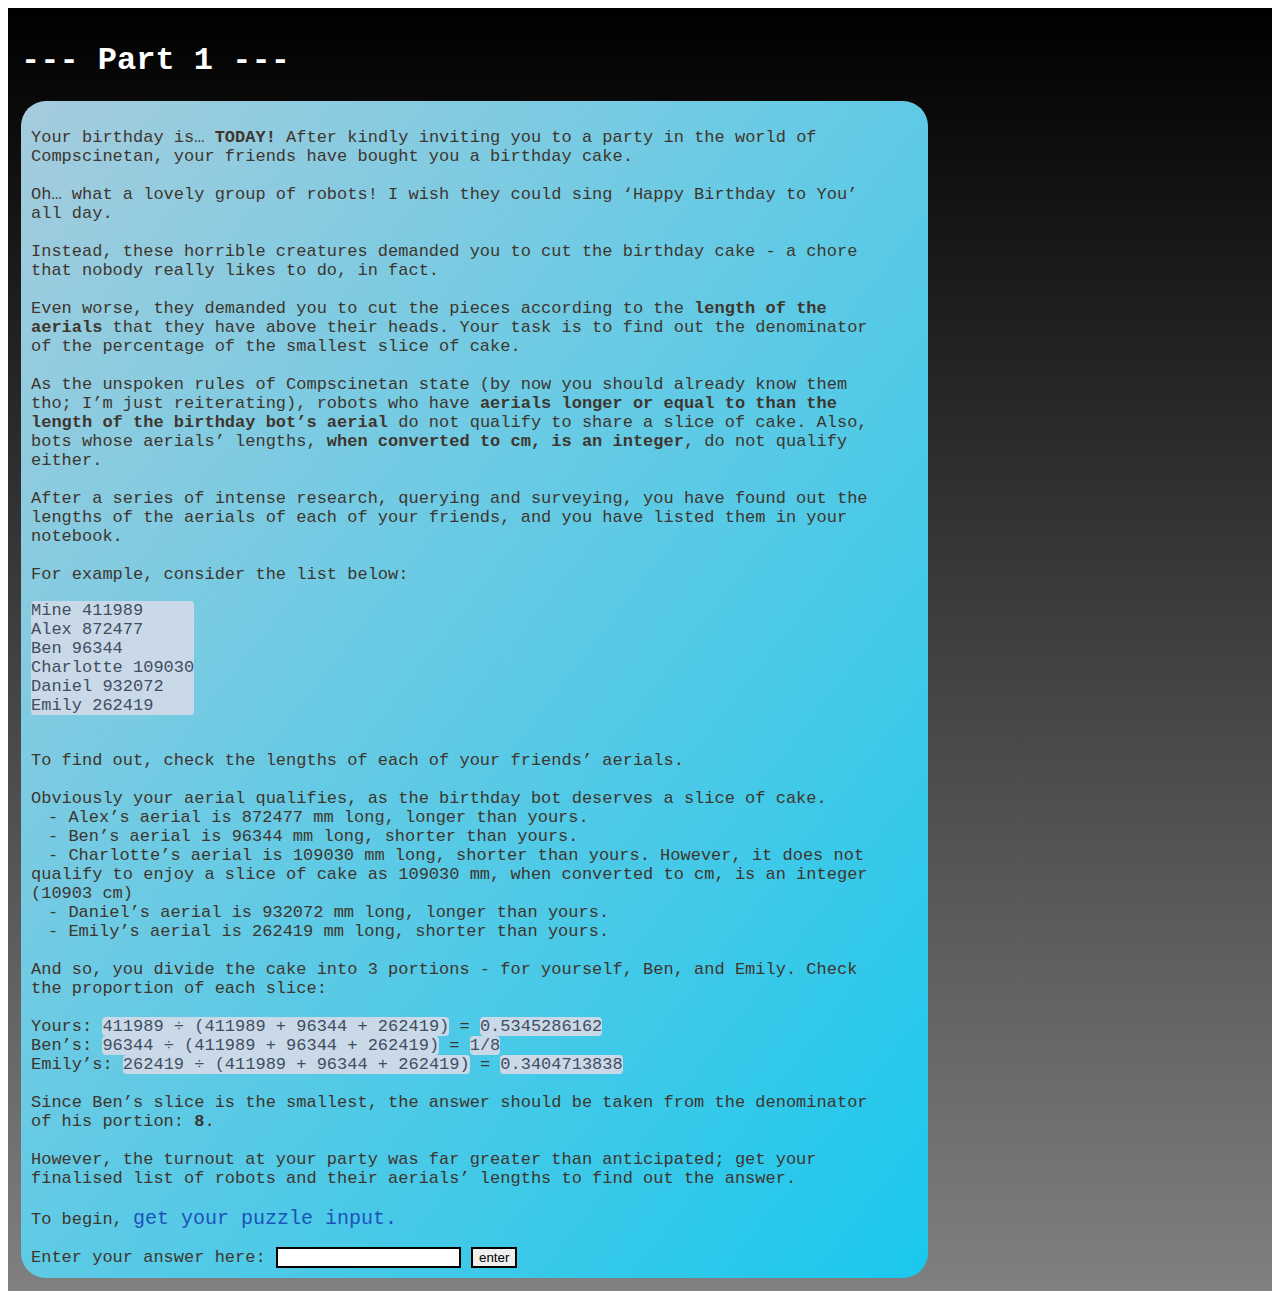
<file: index.html>
<!DOCTYPE html>
<html>
    <head>
        <title>Compscinetan</title>
        <link rel="stylesheet" href="style.css">
    </head>

    <body>
        <div id="gradient">
        
        
        <h1 class="white_txt">--- Part 1 ---</h1>

        <div id="wholeparagraph">
        <p>Your birthday is… <strong>TODAY!</strong> After kindly inviting you to a party in the world of Compscinetan, your friends have bought you a birthday cake.
            <br><br>
            Oh… what a lovely group of robots! I wish they could sing ‘Happy Birthday to You’ all day.
            <br><br>
            Instead, these horrible creatures demanded you to cut the birthday cake - a chore that nobody really likes to do, in fact.
            <br><br>
            Even worse, they demanded you to cut the pieces according to the <strong>length of the aerials</strong> that they have above their heads. Your task is to find out the denominator of the percentage of the smallest slice of cake.
            <br><br>
            As the unspoken rules of Compscinetan state (by now you should already know them tho; I’m just reiterating), robots who have <strong>aerials longer or equal to than the length of the birthday bot’s aerial</strong> do not qualify to share a slice of cake. Also, bots whose aerials’ lengths, <strong>when converted to cm, is an integer</strong>, do not qualify either.
            <br><br>
            After a series of intense research, querying and surveying, you have found out the lengths of the aerials of each of your friends, and you have listed them in your notebook. 
            <br><br>
            For example, consider the list below:
            <br>
            </p>

            <div>
            <code class="codepart" id="example">
            Mine	411989<br>
            Alex	872477<br>
            Ben	96344<br>
            Charlotte	109030<br>
            Daniel	932072<br>
            Emily	262419<br>
            </code>
            </div>

            <p>
            <br>
            To find out, check the lengths of each of your friends’ aerials.
            <br><br>
            Obviously your aerial qualifies, as the birthday bot deserves a slice of cake.<br>
            &emsp;- Alex’s aerial is 872477 mm long, longer than yours. <br>
            &emsp;- Ben’s aerial is 96344 mm long, shorter than yours. <br>
            &emsp;- Charlotte’s aerial is 109030 mm long, shorter than yours. However, it does not qualify to enjoy a slice of cake as 109030 mm, when converted to cm, is an integer (10903 cm) <br>
            &emsp;- Daniel’s aerial is 932072 mm long, longer than yours. <br>
            &emsp;- Emily’s aerial is 262419 mm long, shorter than yours.
            <br><br>
            And so, you divide the cake into 3 portions - for yourself, Ben, and Emily. Check the proportion of each slice:
            <br><br>
            
            Yours: <code class="codepart">411989 ÷ (411989 + 96344 + 262419)</code> = <code class="codepart">0.5345286162</code><br>
            Ben’s: <code class="codepart">96344 ÷ (411989 + 96344 + 262419)</code> = <code class="codepart">1/8</code><br>
            Emily’s: <code class="codepart">262419 ÷ (411989 + 96344 + 262419)</code> = <code class="codepart">0.3404713838</code><br>
            
            <br>
            Since Ben’s slice is the smallest, the answer should be taken from the denominator of his portion: <strong>8</strong>.
            <br><br>
            However, the turnout at your party was far greater than anticipated; get your finalised list of robots and their aerials’ lengths to find out the answer.

            <br><br>

            To begin, <a href="puzzleinput.txt" target="_blank" class="link">get your puzzle input.</a>
            </p>

            <form>
                <label for="answer">Enter your answer here: </label>
                <input name="answer" id="answer"/>
                <input id="button" type="submit" name="button" value="enter"/>
                <!-- <button id="button">Submit</button> -->
            </form>

    </div>
    </div> 
    <script src="script.js"></script>
    </body>
</html>
</file>
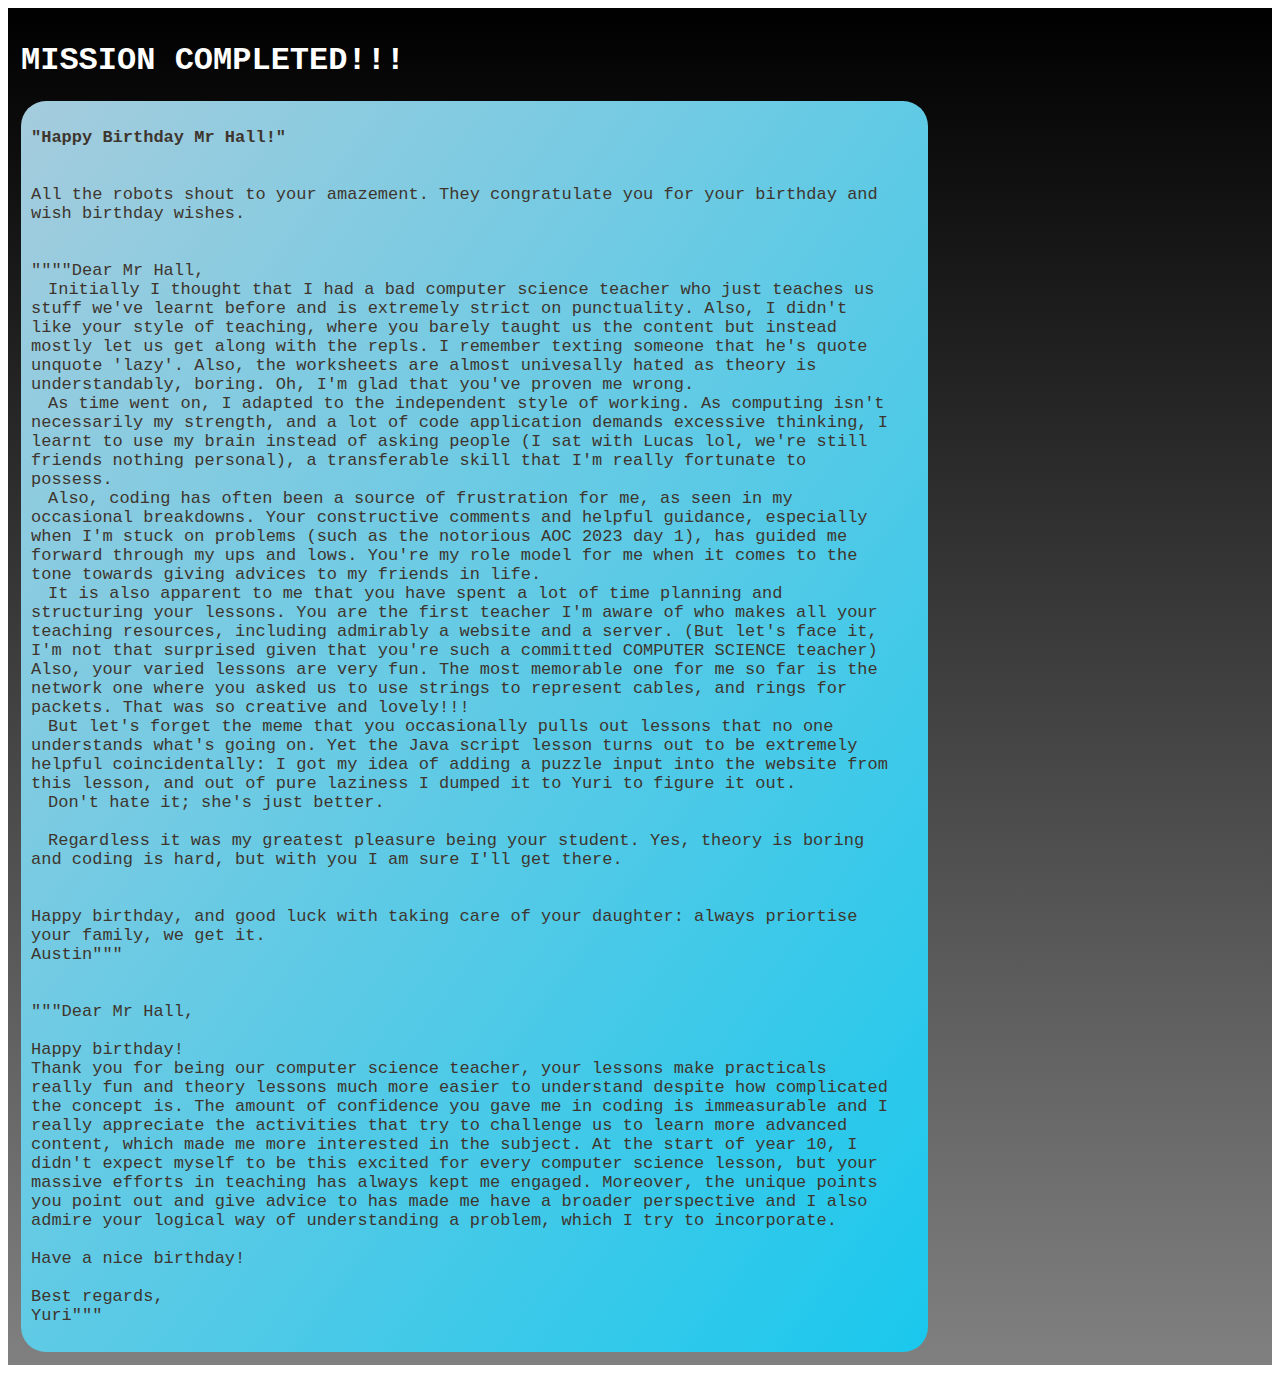
<file: completed.html>
<!DOCTYPE html>
<html>
    <head>
        <title>Compscinetan</title>
        <link rel="stylesheet" href="style.css">
    </head>

    <body>
        <div id="gradient">
        <h1 class="white_txt">MISSION COMPLETED!!!</h1>
        <div id="wholeparagraph">
        <p>
           <strong>"Happy Birthday Mr Hall!"</strong>
           <br><br><br>
           All the robots shout to your amazement. They congratulate you for your birthday and wish birthday wishes.

           <br><br><br>
           """"Dear Mr Hall,<br>
           &emsp;Initially I thought that I had a bad computer science teacher who just teaches us stuff we've learnt before and is extremely strict on punctuality. Also, I didn't like your style of teaching, where you barely taught us the content but instead mostly let us get along with the repls. I remember texting someone that he's quote unquote 'lazy'. Also, the worksheets are almost univesally hated as theory is understandably, boring. Oh, I'm glad that you've proven me wrong.<br>
           &emsp;As time went on, I adapted to the independent style of working. As computing isn't necessarily my strength, and a lot of code application demands excessive thinking, I learnt to use my brain instead of asking people (I sat with Lucas lol, we're still friends nothing personal), a transferable skill that I'm really fortunate to possess.<br>
           &emsp;Also, coding has often been a source of frustration for me, as seen in my occasional breakdowns. Your constructive comments and helpful guidance, especially when I'm stuck on problems (such as the notorious AOC 2023 day 1), has guided me forward through my ups and lows. You're my role model for me when it comes to the tone towards giving advices to my friends in life.<br>
           &emsp;It is also apparent to me that you have spent a lot of time planning and structuring your lessons. You are the first teacher I'm aware of who makes all your teaching resources, including admirably a website and a server. (But let's face it, I'm not that surprised given that you're such a committed COMPUTER SCIENCE teacher) Also, your varied lessons are very fun. The most memorable one for me so far is the network one where you asked us to use strings to represent cables, and rings for packets. That was so creative and lovely!!!<br>
           &emsp;But let's forget the meme that you occasionally pulls out lessons that no one understands what's going on. Yet the Java script lesson turns out to be extremely helpful coincidentally: I got my idea of adding a puzzle input into the website from this lesson, and out of pure laziness I dumped it to Yuri to figure it out.<br>
           &emsp;Don't hate it; she's just better.<br><br>
         
           &emsp;Regardless it was my greatest pleasure being your student. Yes, theory is boring and coding is hard, but with you I am sure I'll get there.<br>
         <br><br>
         Happy birthday, and good luck with taking care of your daughter: always priortise your family, we get it.<br>
         Austin"""

         <br><br><br>

         """Dear Mr Hall, <br><br>

         Happy birthday! <br>
         Thank you for being our computer science teacher, your lessons make practicals really fun and theory lessons much more easier to understand despite how complicated the concept is. 
         The amount of confidence you gave me in coding is immeasurable and I really appreciate the activities that try to challenge us to learn more advanced content, which made me more interested in the subject. 
         At the start of year 10, I didn't expect myself to be this excited for every computer science lesson, but your massive efforts in teaching has always kept me engaged. 
         Moreover, the unique points you point out and give advice to has made me have a broader perspective and I also admire your logical way of understanding a problem, which I try to incorporate. <br><br>
         Have a nice birthday!
         <br><br>
         Best regards, <br>
         Yuri"""
        </p>
    </div>
    </div> 
    </body>
</html>
</file>
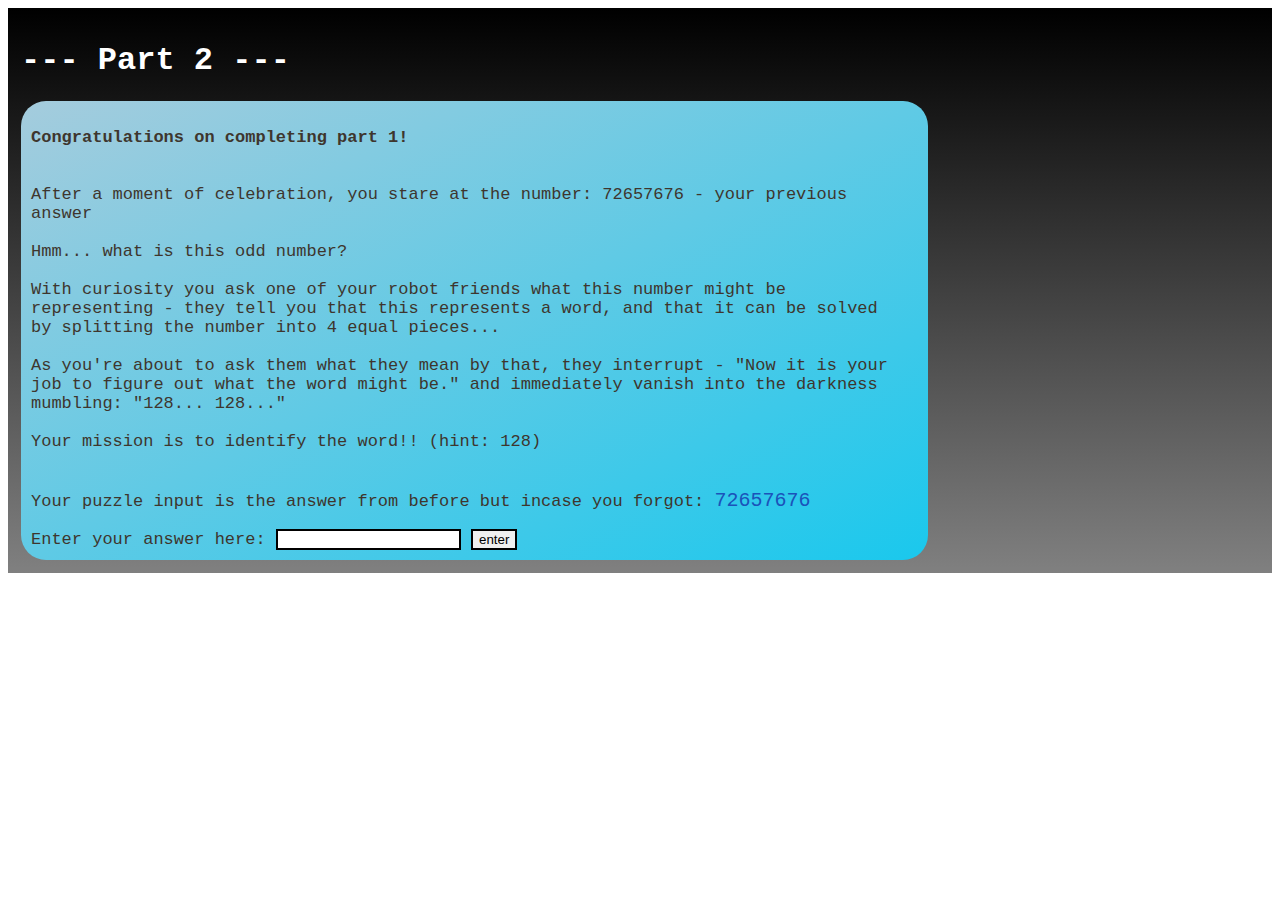
<file: parttwo.html>
<!DOCTYPE html>
<html>
    <head>
        <title>Compscinetan</title>
        <link rel="stylesheet" href="style.css">
    </head>

    <body>
        <div id="gradient">
        <h1 class="white_txt">--- Part 2 ---</h1>
        <div id="wholeparagraph">
        <p>
            <strong>Congratulations on completing part 1!</strong>

            <br><br><br>

            After a moment of celebration, you stare at the number: 72657676 - your previous answer

            <br><br>

            Hmm... what is this odd number? 

            <br><br>

            With curiosity you ask one of your robot friends what this number might be representing - 
            they tell you that this represents a word, and that it can be solved by splitting the number into 4 equal pieces... 
            <br><br>
            As you're about to ask them what they mean by that, they interrupt - 
            "Now it is your job to figure out what the word might be." and immediately vanish into the darkness mumbling: "128... 128..." 
            <br><br>

            Your mission is to identify the word!! (hint: 128)
            <br><br><br>
            Your puzzle input is the answer from before but incase you forgot: <span class="link">72657676</span>
        </p>

        <form>
            <label for="answer">Enter your answer here: </label>
            <input name="answer" id="answer"/>
            <input id="button" type="submit" name="button" value="enter"/>
            <!-- <button id="button">Submit</button> -->
        </form>
    </div>
    </div> 
    <script src="scripttwo.js"></script>
    </body>
</html>
</file>
<file: style.css>
#wholeparagraph {
    width: 70%;
    background-image: linear-gradient(to bottom right, #a5ccdd, #1AC8ED);
    padding: 10px 30px 10px 10px;
    color: #3e362e;
    font-size:17px;
    border-radius: 25px;
    /* position:relative; */
}

body {
    font-family: 'Courier New';
}

/* h1 {
    color:white;
    font-size:100px;
    margin-top: 5px;
    margin-bottom: 5px;
} */    

#gradient {
    padding: 13px;
    background-image: linear-gradient(#000000, #808080);
}

.codepart {
    font-family: 'Courier New';
    background-color: #c9d9e8;
    color: rgb(63, 78, 97);
    border-radius: 4px;
    display:inline-block;
}

/* #example {
    padding:5px;
} */

.white_txt{
    color: white;
    font-size: 32px;
}

.link {
    font-size: 20px;
    text-decoration: none;
    color: #1b53ba;
}

a:hover {
    font-weight: bold;
}

input:invalid {
    border: 2px dashed red;
}
  
input:valid {
border: 2px solid black;
}
</file>
